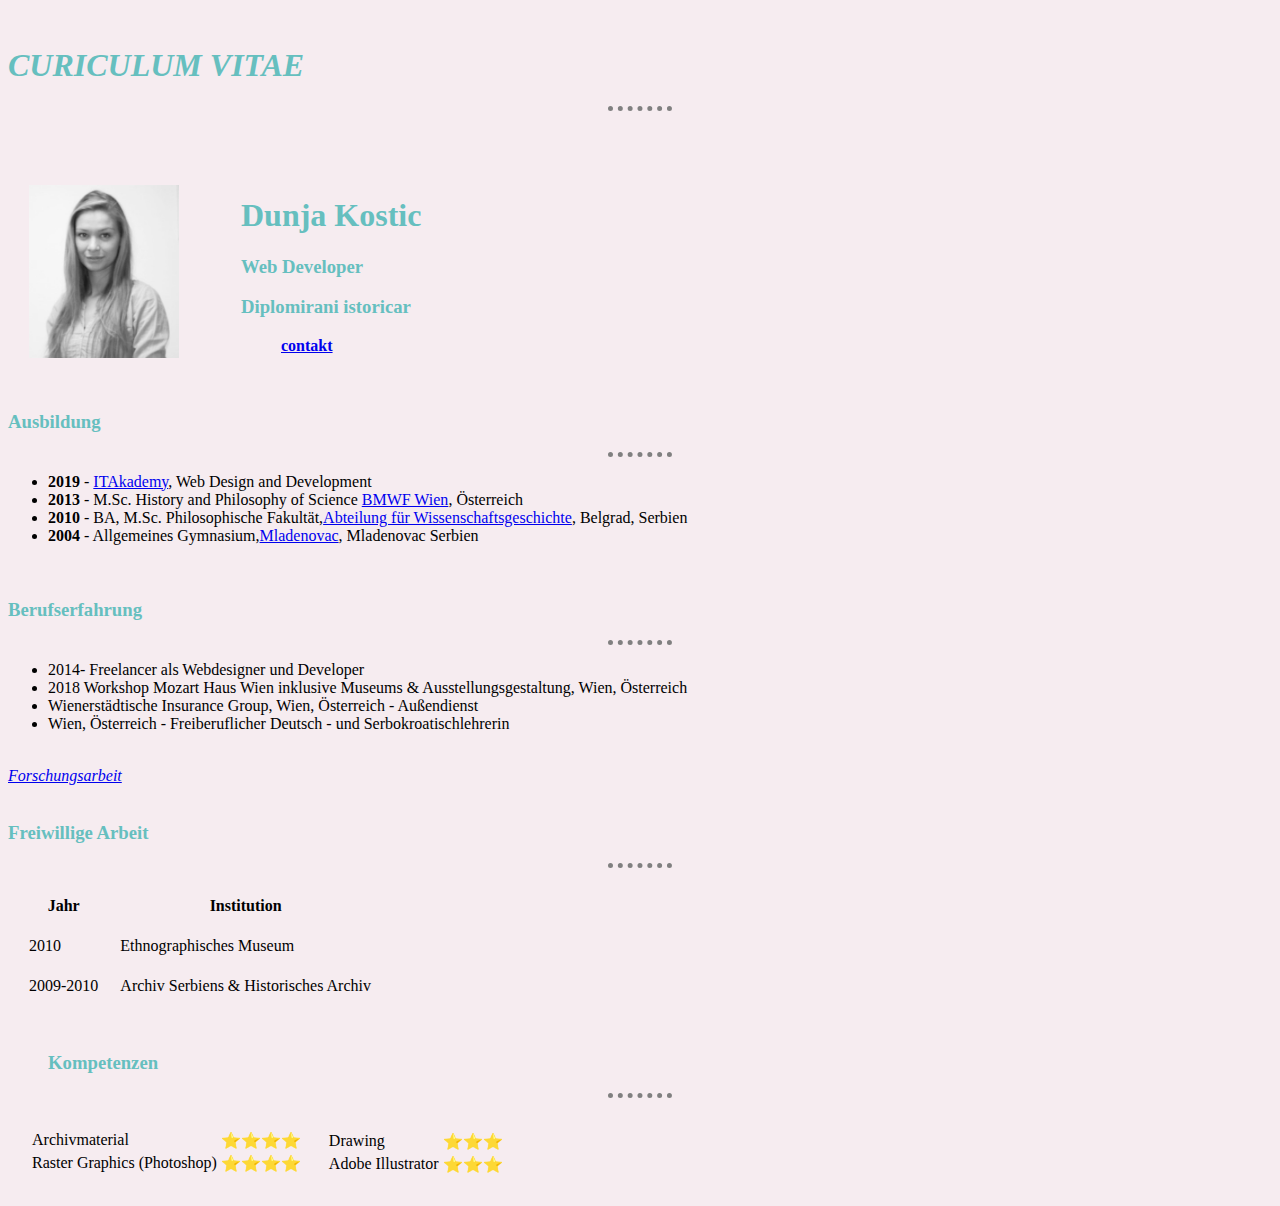
<file: index.html>
<!DOCTYPE html>
<html lang="en" dir="ltr">
  <head>
    <meta charset="utf-8">
    <title>CURICULUM VITAE</title>

     <link rel="stylesheet" href="css/style.css">
  </head>

<body>

    <br>
    <em><h1>CURICULUM VITAE</h1></em>
    <hr>
    <br>
    <br>
    <table cellspacing="20">
      <tr>
        <td><img src="dunja kostic.png" width="150" alt=""></td>
  <td>
<ul>
  <h1>Dunja Kostic</h1>
</ul>
          <p>
        <ul>
          <h3>Web Developer</h3>
          <p>
          <h3>Diplomirani istoricar</h3></p>
          <ul>
           <a href="kontakt.html"> <strong>contakt</strong></a>
          </ul>
      </tr>
    </table>

  <h3>Ausbildung</h3>
  <hr>
  <ul>
    <li><strong>2019</strong> - <a href="https://www.it-akademija.com/">ITAkademy</a>, Web Design and Development</li>
    <li><strong>2013</strong> - M.Sc. History and Philosophy of Science <a href="https://www.bmbwf.gv.at/">BMWF Wien</a>, Österreich
    <li><strong>2010</strong> - BA, M.Sc. Philosophische Fakultät,<a href="http://www.f.bg.ac.rs/istorija">Abteilung für Wissenschaftsgeschichte</a>, Belgrad,
Serbien
    <li><strong>2004</strong> - Allgemeines Gymnasium,<a href="http://www.gimnazijamladenovac.edu.rs/">Mladenovac</a>, Mladenovac Serbien</li>
    <br>
    <br>
    </ul>
    <h3>Berufserfahrung</h3>
    <hr>
    <ul>

    <li>2014- Freelancer als Webdesigner und Developer</li>
    <li>2018 Workshop Mozart Haus Wien inklusive Museums &
 Ausstellungsgestaltung, Wien, Österreich </li>
 <li>Wienerstädtische Insurance Group, Wien, Österreich - Außendienst </li>
 <li>Wien, Österreich - Freiberuflicher Deutsch - und Serbokroatischlehrerin</li>

  </ul>
  <br>
  <li><a href="istrazivacki rad.html"><em>Forschungsarbeit</em></a></li
    <br>

    </ul>
    <br>

    <h3>Freiwillige Arbeit</h3>
    <hr>
    <table cellspacing="20">
      <thead>
        <tr>
          <th>Jahr</th>
          <th>Institution</th>
        </tr>

      </thead>
      <tbody>
        <tr>
          <td>2010</td>
          <td>Ethnographisches Museum </td>
        </tr>
        <tr>
          <td>2009-2010 </td>
          <td>Archiv Serbiens & Historisches Archiv</td>
        </tr>
      </tbody>
      <tfoot>

      </tfoot>

    </table>
    <br>

    <ul>
      <h3>Kompetenzen</h3>
    </ul>
    <hr>

<table cellspacing="20">
  <tr>
    <td><table>
      <tr>
        <td>Archivmaterial</td>
        <td>⭐⭐⭐⭐</td>

        <tr>
          <td>Raster Graphics (Photoshop)</td>
          <td>⭐⭐⭐⭐</td>
        </tr>

      </tr>
    </table></td>
    <td><table>
      <tr>

        <tr>
          <td>Drawing</td>
          <td>⭐⭐⭐</td>
       </tr>
       <tr>
          <td>Adobe Illustrator</td>
          <td>⭐⭐⭐</td>

      </tr>

</table>





  </body>
</html>
</file>
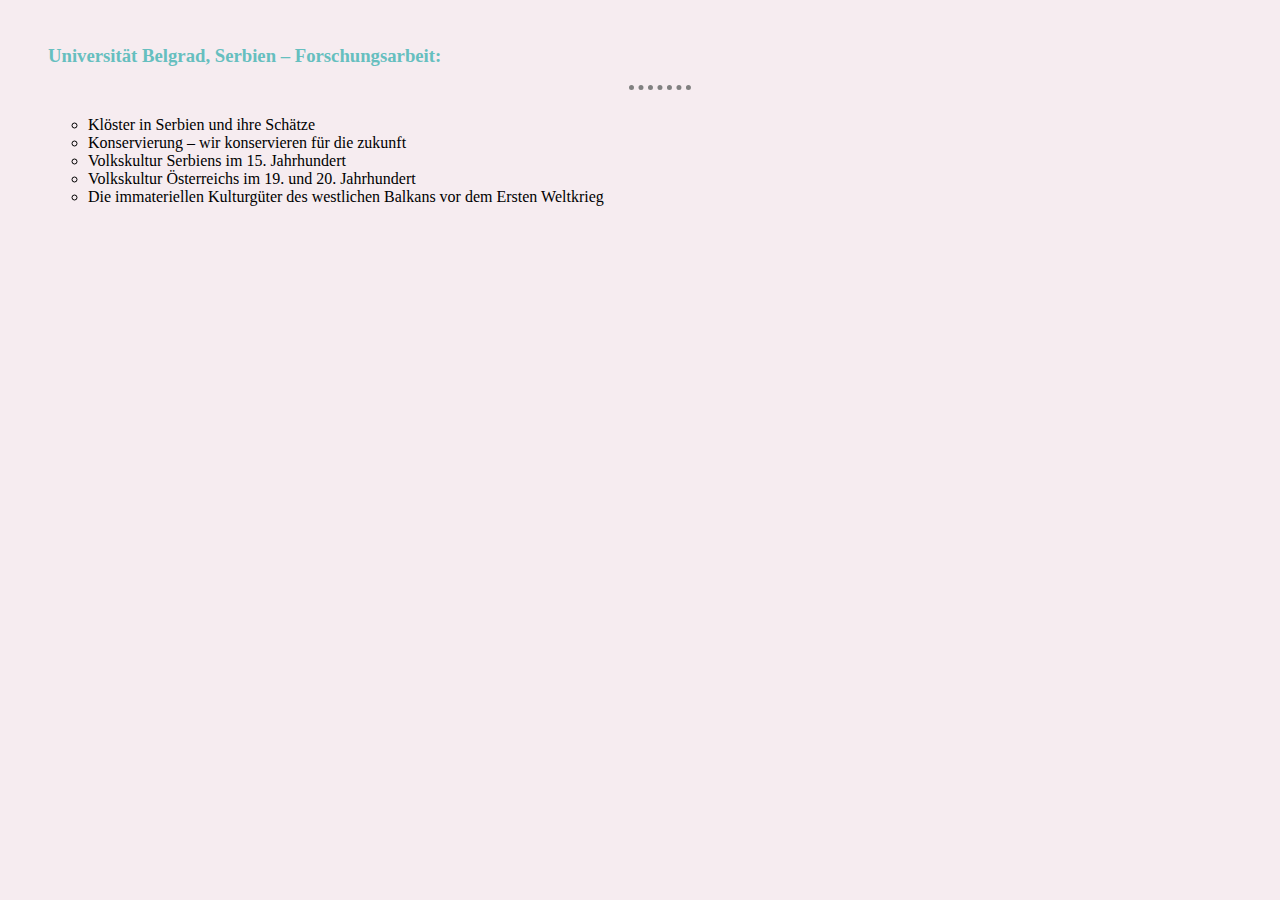
<file: istrazivacki rad.html>
<!DOCTYPE html>
<html lang="en" dir="ltr">
  <head>
    <meta charset="utf-8">
    <title>istrazivacki rad</title>
     <link rel="stylesheet" href="css/style.css">
  </head>
  <body>
    <br>
  <ul>


  <h3>  Universität Belgrad, Serbien – Forschungsarbeit:</h3>
  <hr>

  <br>
<ul>


    <li>Klöster in Serbien und ihre Schätze</li>
    <li>Konservierung – wir konservieren für die zukunft</li>
     <li>Volkskultur Serbiens im 15. Jahrhundert</li>
    <li>Volkskultur Österreichs im 19. und 20. Jahrhundert</li>
    <li>Die immateriellen Kulturgüter des westlichen Balkans vor dem Ersten
Weltkrieg
</li>

</ul>
<br>
<br>



  </body>
</html>
</file>
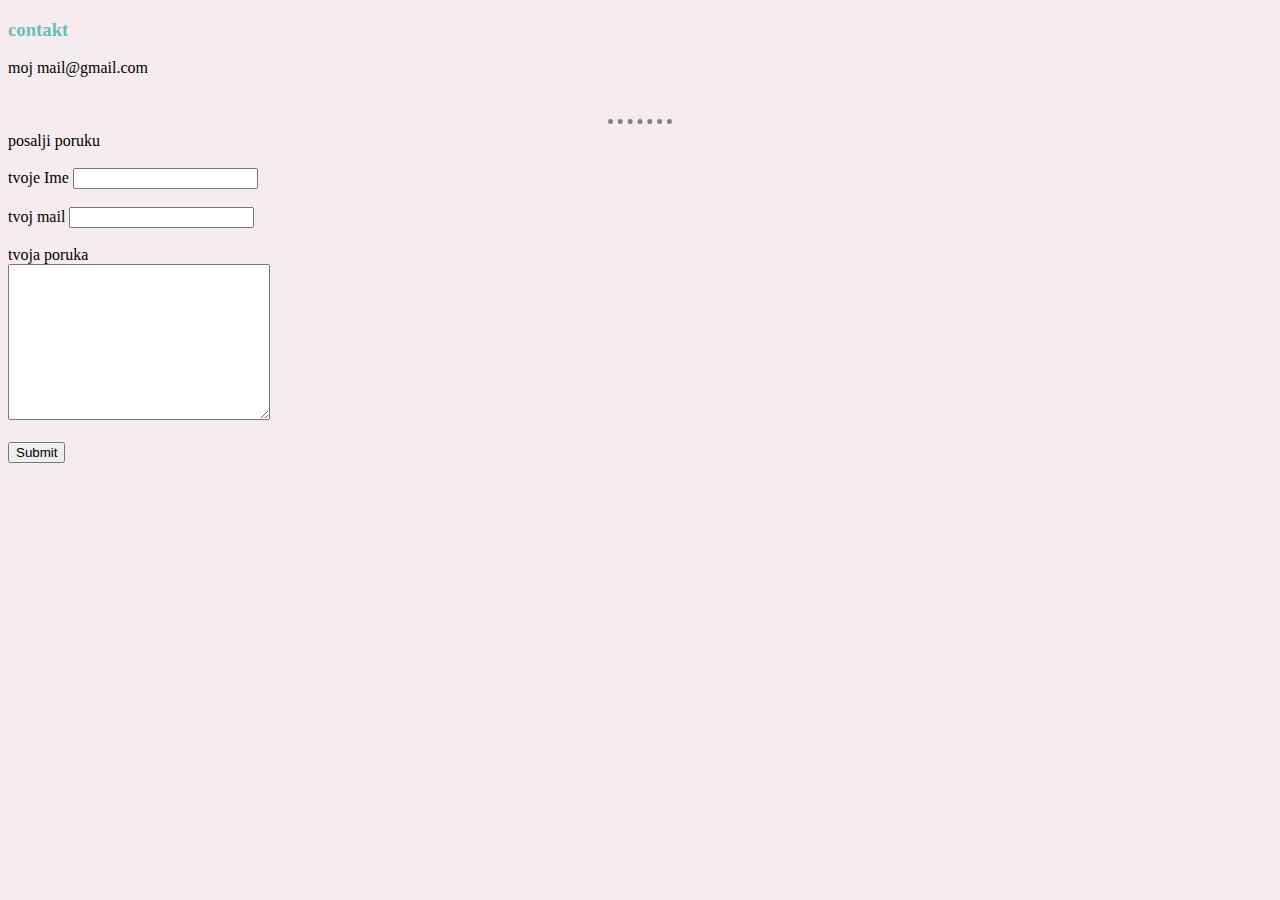
<file: kontakt.html>
<!DOCTYPE html>
<html lang="en" dir="ltr">
  <head>
    <meta charset="utf-8">
    <title>contakt</title>
     <link rel="stylesheet" href="css/style.css">
  </head>
  <body>
    <h3>contakt</h3>
    <p>moj mail@gmail.com</p>
    <br>
    <hr>
    posalji poruku
<br>
<br>
<form  action="mailto:mayerdunja@gmail.com" method="post" enctype="text/plain">
  <label>tvoje Ime</label>
  <input type="text" name="" value=""><br><br>

  <label>tvoj mail</label>
  <input type="email" name="" value="" ><br><br>

  <label>tvoja poruka</label><br>
  <textarea name="name" rows="10" cols="30"></textarea><br><br>

  <input type="submit" name="">


</form>



  </body>
</html>
</file>
<file: css/style.css>
body {
  background-color: #f6ecf0;
}

h1{
  color: #66BFBF;
}

  h3
  {
    color: #66BFBF;
  }

hr  {

border-style: none;
border-top-style: dotted;
border-color: grey;
border-width: 5px;
width: 5%;

}
</file>
